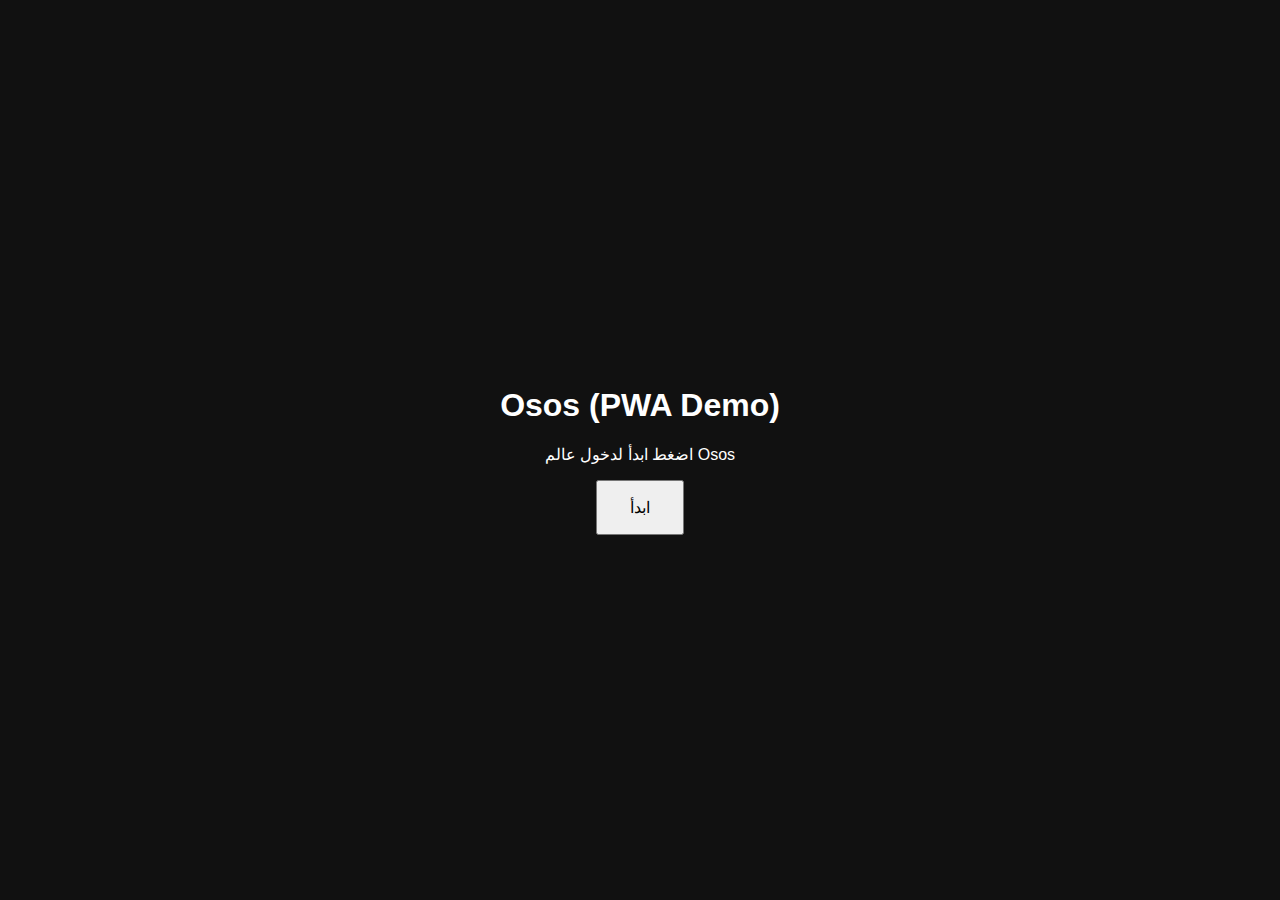
<file: docs/index.html>
<!DOCTYPE html>
<html lang="ar">
<head>
  <meta charset="UTF-8">
  <meta name="viewport" content="width=device-width, initial-scale=1.0">
  <title>Osos PWA</title>
  <link rel="manifest" href="manifest.json">
  <style>
    body { margin:0; display:flex; align-items:center; justify-content:center; height:100vh; background:#111; color:#fff; font-family:sans-serif; }
    #game { text-align:center; }
    button { padding:1em 2em; font-size:1em; }
  </style>
</head>
<body>
  <div id="game">
    <h1>Osos (PWA Demo)</h1>
    <p>اضغط ابدأ لدخول عالم Osos</p>
    <button id="start">ابدأ</button>
  </div>
  <script>
    document.getElementById('start').onclick = () => {
      let code = prompt('أدخل كود GM (OsamaNasr):');
      if(code === 'OsamaNasr') {
        alert('تم تفعيل وضع GM!');
      } else {
        alert('تلعب كلاعب عادي.');
      }
    };
    if('serviceWorker' in navigator) {
      navigator.serviceWorker.register('sw.js');
    }
  </script>
</body>
</html>
</file>
